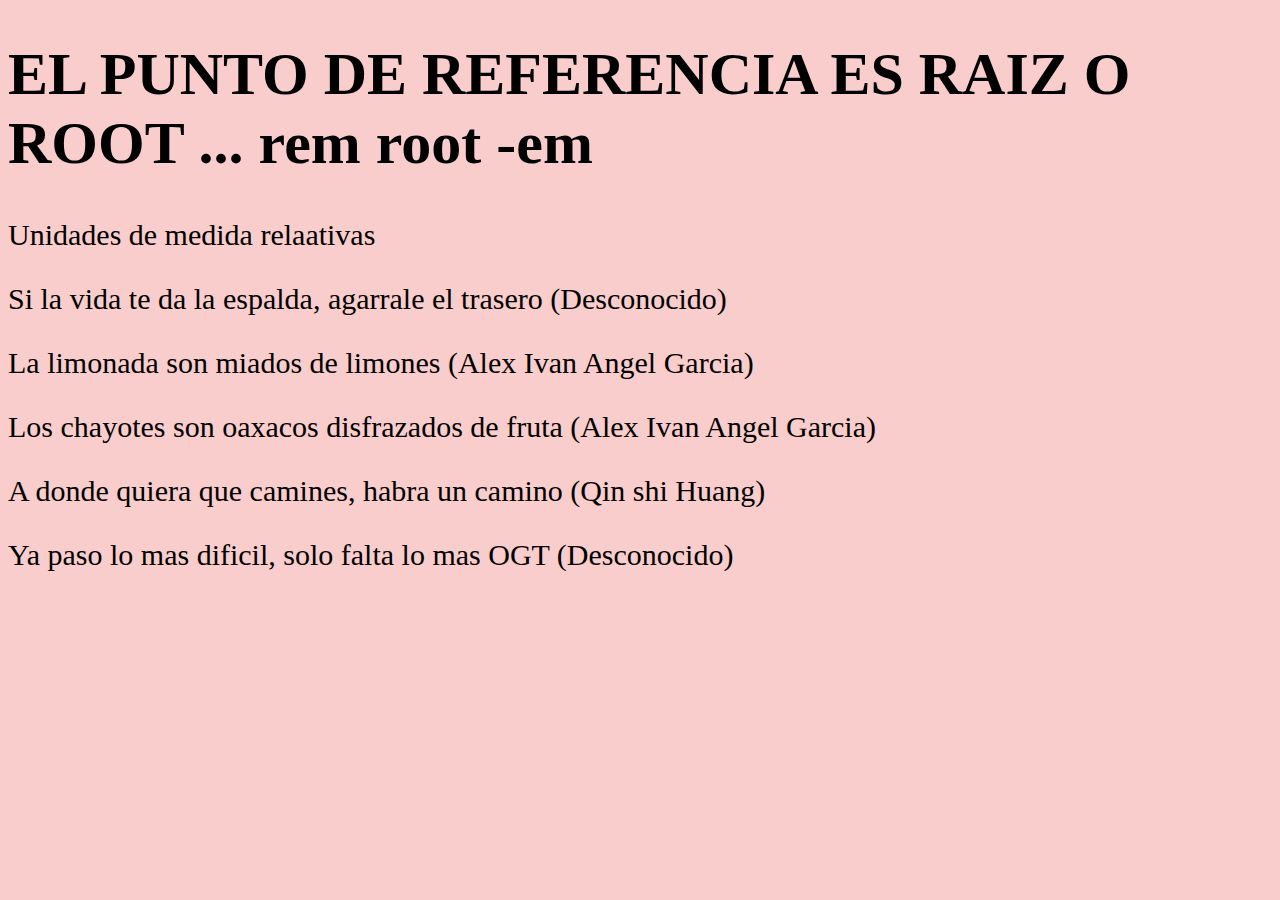
<file: index.html>
<!DOCTYPE html>
<html lang="en">
<head>
    <meta charset="UTF-8">
    <meta name="viewport" content="width=device-width, initial-scale=title">
    <link rel="stylesheet" href="css/estilo.css">
    <title>Texto unidades relativas</title>
</head>
<body>
    <h1>EL PUNTO DE REFERENCIA ES RAIZ O ROOT  ...  rem root -em </h1>
    <p>Unidades de medida relaativas</p>
    <p id="em">Si la vida te da la espalda, agarrale el trasero (Desconocido)</p>
    <p id="ex">La limonada son miados de limones (Alex Ivan Angel Garcia)</p>
    <p id="px">Los chayotes son oaxacos disfrazados de fruta (Alex Ivan Angel Garcia)</p>

    <article id="aplica_article">
        <p id="em2">A donde quiera que camines, habra un camino (Qin shi Huang)</p>
        <p id="rem">Ya paso lo mas dificil, solo falta lo mas OGT (Desconocido)</p>
    </article>
</body>
</html>
</file>
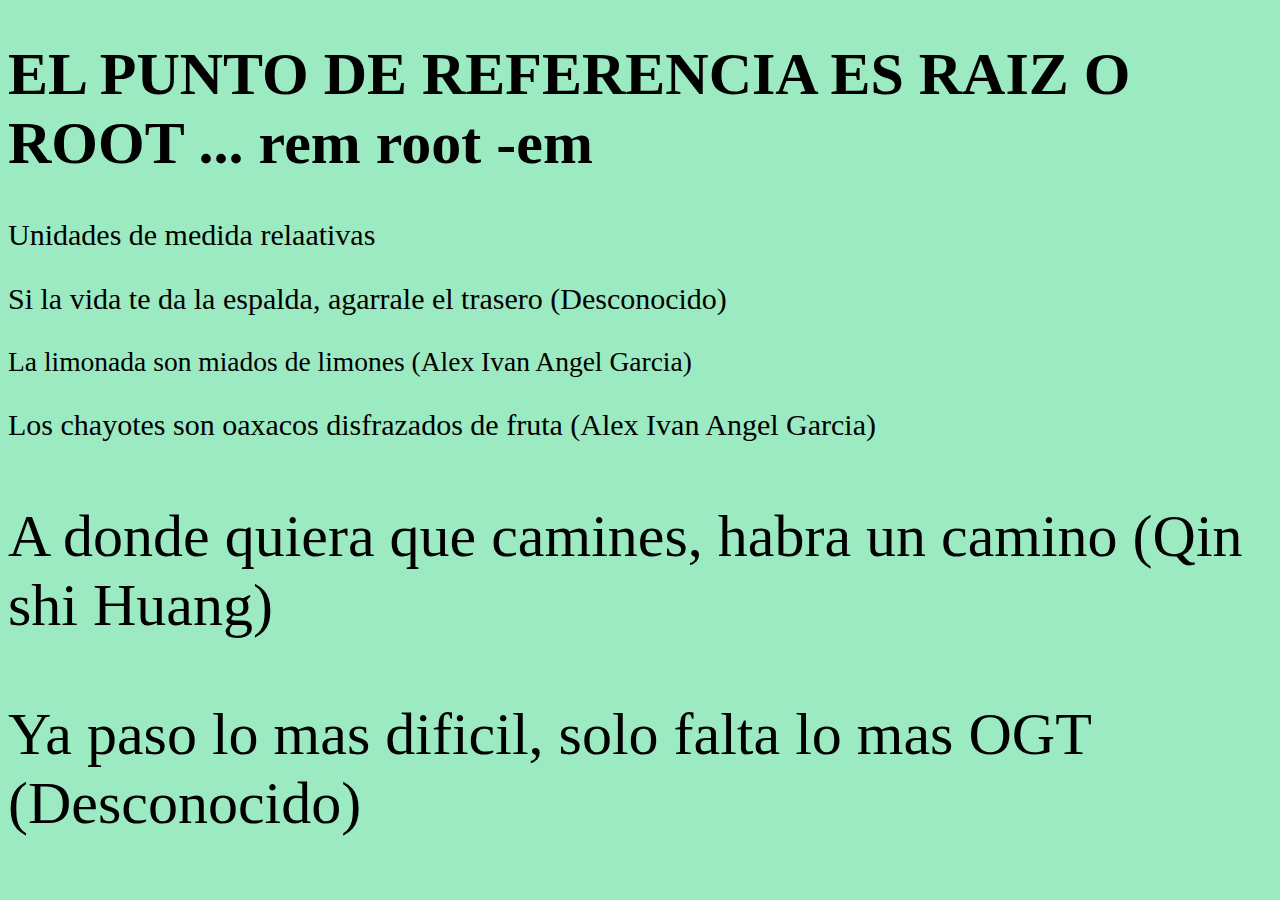
<file: index1.html>
<!DOCTYPE html>
<html lang="en">
<head>
    <meta charset="UTF-8">
    <meta name="viewport" content="width=device-width, initial-scale=title">
    <link rel="stylesheet" href="css/estilo1.css">
    <title>Texto unidades relativas</title>
</head>
<body>
    <h1>EL PUNTO DE REFERENCIA ES RAIZ O ROOT  ...  rem root -em </h1>
    <p>Unidades de medida relaativas</p>
    <p id="em">Si la vida te da la espalda, agarrale el trasero (Desconocido)</p>
    <p id="ex">La limonada son miados de limones (Alex Ivan Angel Garcia)</p>
    <p id="px">Los chayotes son oaxacos disfrazados de fruta (Alex Ivan Angel Garcia)</p>

    <article id="aplica_article">
        <p id="em2">A donde quiera que camines, habra un camino (Qin shi Huang)</p>
        <p id="rem">Ya paso lo mas dificil, solo falta lo mas OGT (Desconocido)</p>
    </article>
</body>
</html>
</file>
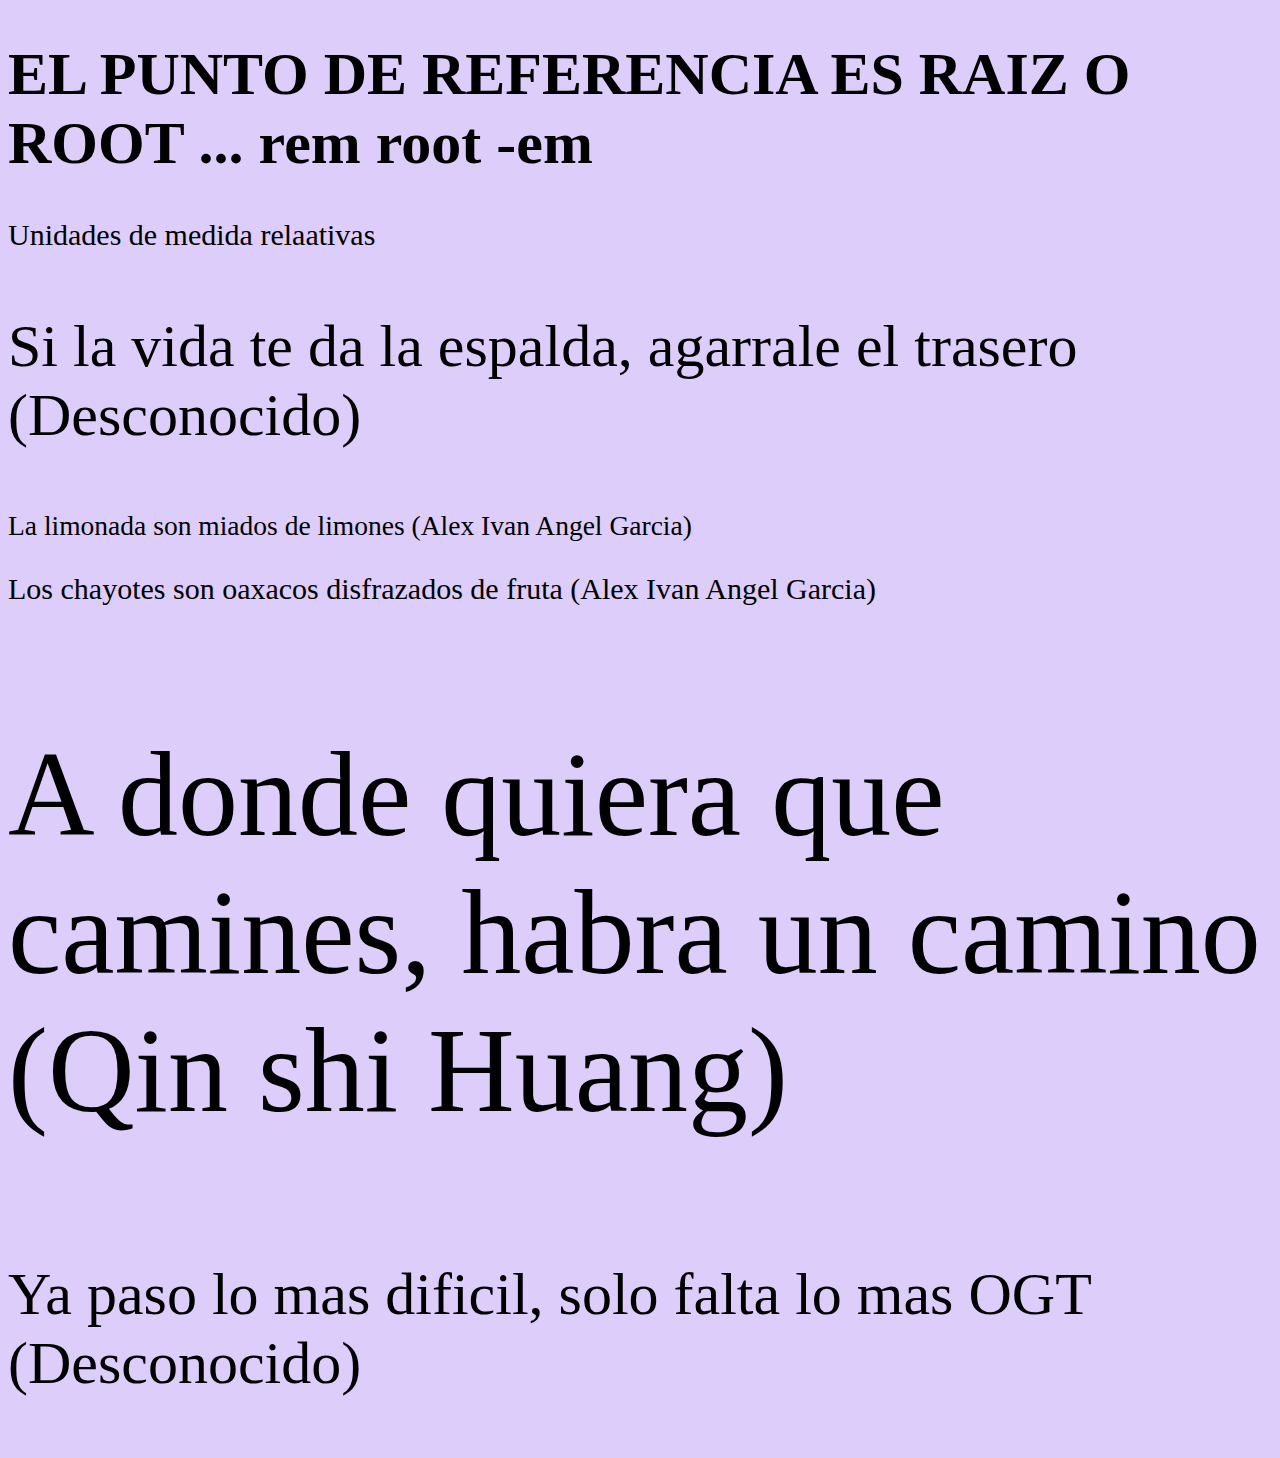
<file: index2.html>
<!DOCTYPE html>
<html lang="en">
<head>
    <meta charset="UTF-8">
    <meta name="viewport" content="width=device-width, initial-scale=title">
    <link rel="stylesheet" href="css/estilo2.css">
    <title>Texto unidades relativas</title>
</head>
<body>
    <h1>EL PUNTO DE REFERENCIA ES RAIZ O ROOT  ...  rem root -em </h1>
    <p>Unidades de medida relaativas</p>
    <p id="em">Si la vida te da la espalda, agarrale el trasero (Desconocido)</p>
    <p id="ex">La limonada son miados de limones (Alex Ivan Angel Garcia)</p>
    <p id="px">Los chayotes son oaxacos disfrazados de fruta (Alex Ivan Angel Garcia)</p>

    <article id="aplica_article">
        <p id="em2">A donde quiera que camines, habra un camino (Qin shi Huang)</p>
        <p id="rem">Ya paso lo mas dificil, solo falta lo mas OGT (Desconocido)</p>
    </article>
</body>
</html>
</file>
<file: css/estilo.css>
body{
    font-size: 30px;
    background: rgb(250, 205, 205);
}
</file>
<file: css/estilo1.css>
body{
    font-size: 30px;
    background: rgb(156, 234, 194);
}
#em{
    font-size: 1em;
}
#ex{
    font-size: 2ex;
}
#aplica_article{
    font-size: 2em;
}
</file>
<file: css/estilo2.css>
body{
    font-size: 30px;
    background: rgb(220, 205, 250);
}
#em{
    font-size: 2em;
}
#ex{
    font-size: 2ex;
}
#aplica_article{
    font-size: 2em;
}
#em2{
    font-size: 2em;
}
</file>
